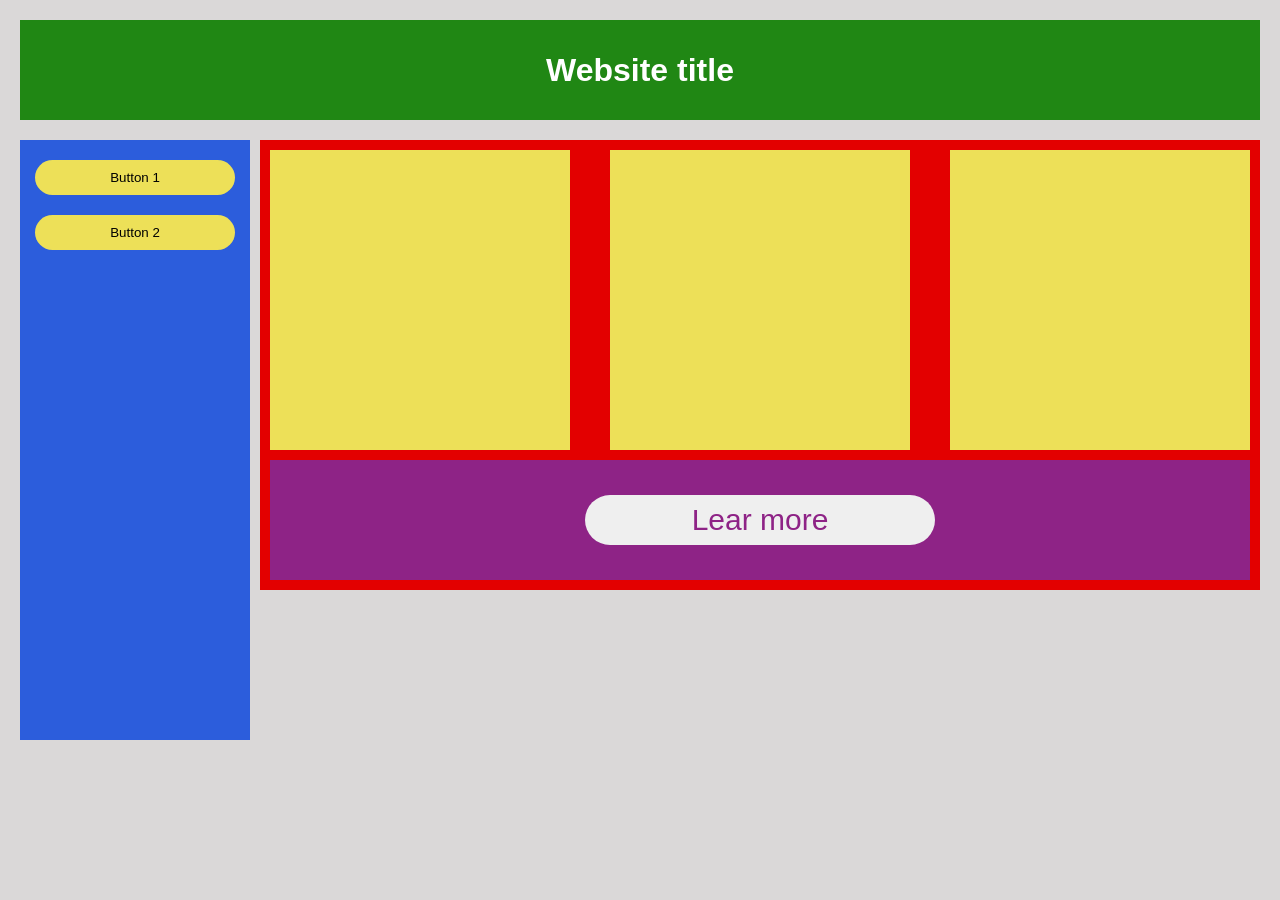
<file: 01_repaso_html_css/index.html>
<!DOCTYPE html>
<html lang="es">

<head>
    <meta charset="UTF-8">
    <meta name="viewport" content="width=device-width, initial-scale=1.0">
    <!-- Nombre del autor -->
    <meta name="author" content="benjamindelgado@liceovvh.cl">
    <title>Maquetación Web</title>
    <!-- Estilos css -->
    <link rel="stylesheet" href="static/css/style.css">
</head>

<body>

    <div class="container">
        <div class="caja">
            <h1>Website title</h1>
        </div>
        <div class="row">
            <aside class="barra_lateral">
                <nav>
                    <button class="botones">Button 1</button>
                    <button class="botones">Button 2</button>
                </nav>
            </aside>
            <div class="caja_roja">
                <div class="cajas_amarrilas">
                    <div class="cajas">

                    </div>
                    <div class="cajas">

                    </div>
                    <div class="cajas">

                    </div>
                </div>
                <div class="barra_morada">
                    <div class="barra">
                        <button class="Lear">
                            Lear more
                        </button>
                    </div>
                </div>
            </div>
        </div>

    </div>

</body>

</html>
</file>
<file: 01_repaso_html_css/static/css/style.css>
* {
    margin: 0;
    padding: 0;
    box-sizing: border-box;
    font-family: Arial, sans-serif;
}

body {
    background-color: #DAD8D8;
}

.caja {
    display: flex;
    justify-content: center;
    align-items: center;
    background-color: #208714;
    height: 100px;
    margin: 20px;
}

h1 {
    color: #fff;
}

.row {
    display: flex;

    margin: 20px;
    gap: 10px;
}

.barra_lateral {
    background-color: #2C5DDC;
    width: 300px;
    height: 600px;
}

nav {
    display: flex;
    flex-direction: column;
    align-items: center;
}

.botones {
    margin-top: 20px;
    padding: 10px;
    width: 200px;
    border-radius: 20px;
    border: none;
    background-color: #EDE058;
    color: #000;
}


.caja_roja {
    background-color: #E30000;
    width: 1100px;
    height: 450px;
}

.cajas_amarrilas {
    display: flex;
    justify-content: center;
    gap: 20px;
}

.cajas {
    background-color: #EDE058;
    margin: 10px;
    width: 300px;
    height: 300px;
}

.barra_morada {
    display: flex;
    justify-content: center;
}

.barra {
    background-color: #8E2386;
    width: 980px;
    height: 120px;
    display: flex;
    justify-content: center;
    align-items: center;
}

.Lear {
    border-radius: 50px;
    border: none;
    width: 350px;
    height: 50px;
    color: #8E2386;
    font-size: 30px;
}
</file>
